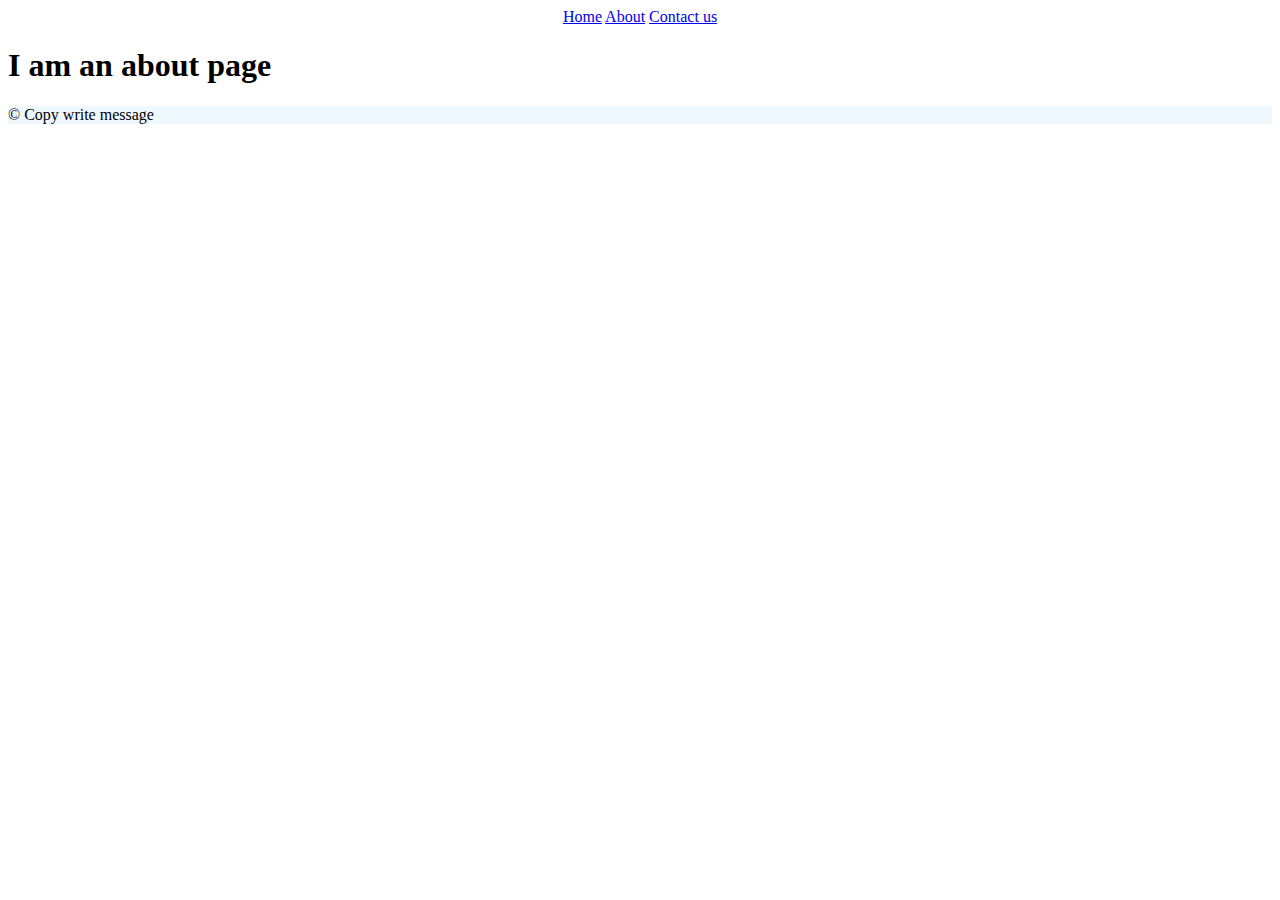
<file: Aboutpage.html>
<!Doctype html>
<html lang="UTF-8"></html>
    <head>
            <title>html 1 day</title>

    </head>
    <body>
        <header>
        <nav style="text-align: center;">
            <a href="index.html">Home</a> 
            <a href="Aboutpage.html">About</a> 
            <a href="Contactuspage.html">Contact us</a>
            </nav>
            </header>
            <h1>I am an about page</h1>
    <header>
                <footer>

                </footer>
         
        </main>
        <footer style="background-color: aliceblue;">&copy Copy write message <br></footer>

        
       
       
    </body>
</html>
</file>
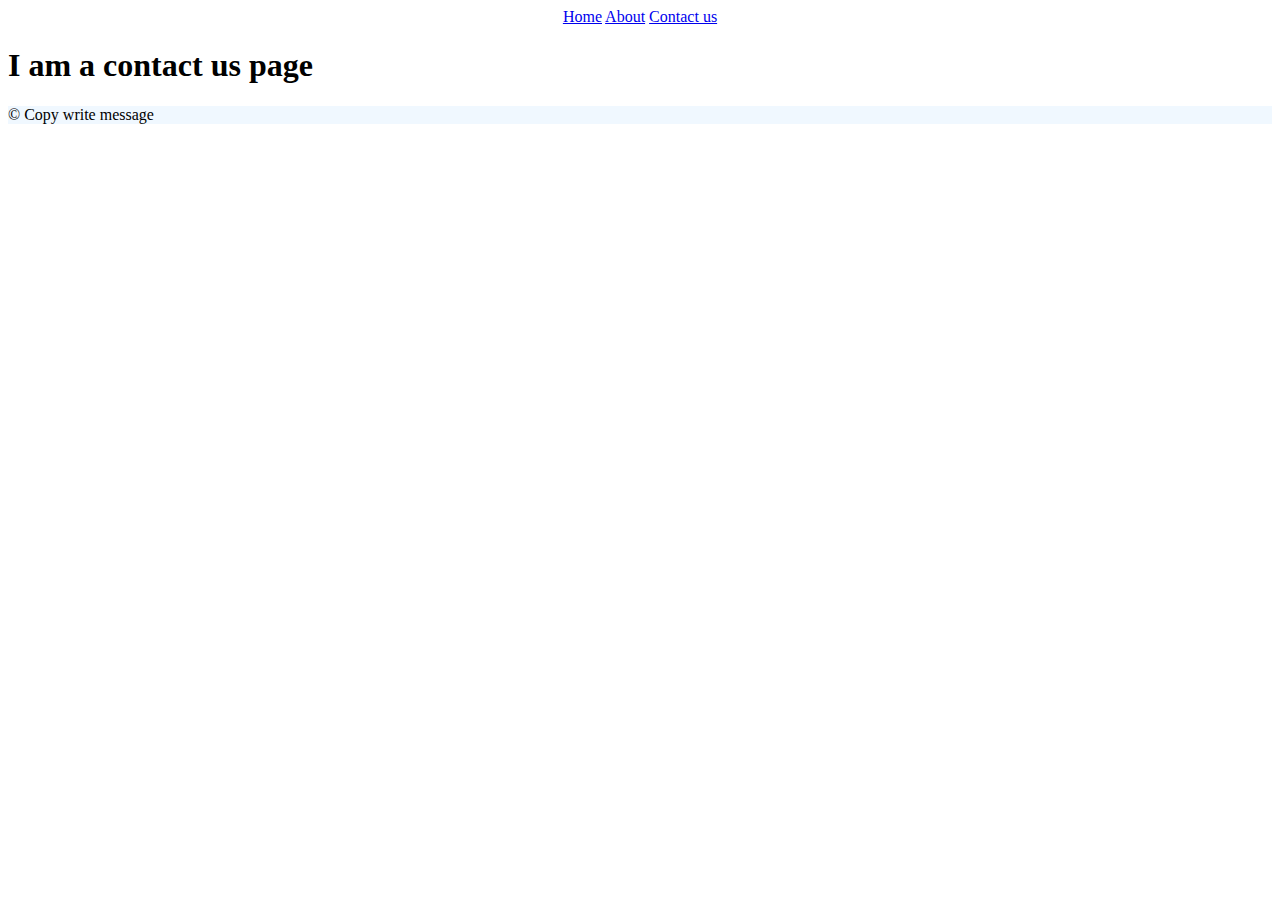
<file: Contactuspage.html>
<!Doctype html>
<html lang="UTF-8"></html>
    <head>
            <title>html 1 day</title>

    </head>
    <body>
        <header>
        <nav style="text-align: center;">
            <a href="index.html">Home</a> 
            <a href="about.html">About</a> 
            <a href="Contact us">Contact us</a>
            </nav>
            </header>
    <header>
               
        </main>
        <h1>I am a contact us page</h1>
        

        
       
        <footer style="background-color:aliceblue;">&copy Copy write message <br></footer>
        

    </body>
</html>
</file>
